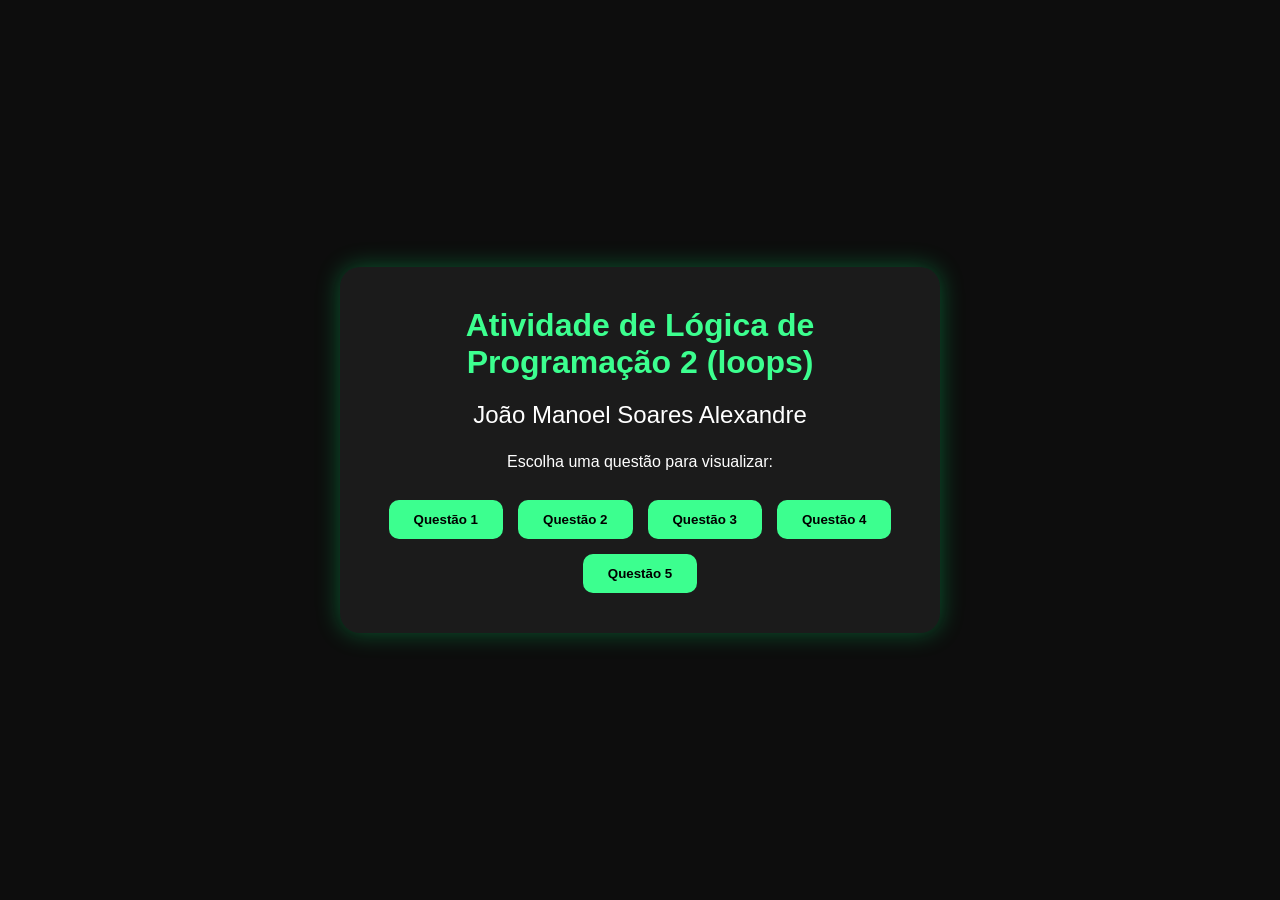
<file: index.html>
<!DOCTYPE html>
<html lang="pt-BR">
<head>
    <meta charset="UTF-8">
    <title>Atividade de Lógica 2</title>
    <link rel="stylesheet" href="style.css">
</head>
<body>

<div class="container">

    <h1>Atividade de Lógica de Programação 2 (loops)</h1>

    <h2>João Manoel Soares Alexandre</h2>

    <p class="pergunta">
        Escolha uma questão para visualizar:
    </p>

    <div class="menu">
        <a href="questoes/q1.html"><button>Questão 1</button></a>
        <a href="questoes/q2.html"><button>Questão 2</button></a>
        <a href="questoes/q3.html"><button>Questão 3</button></a>
        <a href="questoes/q4.html"><button>Questão 4</button></a>
        <a href="questoes/q5.html"><button>Questão 5</button></a>
    </div>

</div>

</body>
</html>
</file>
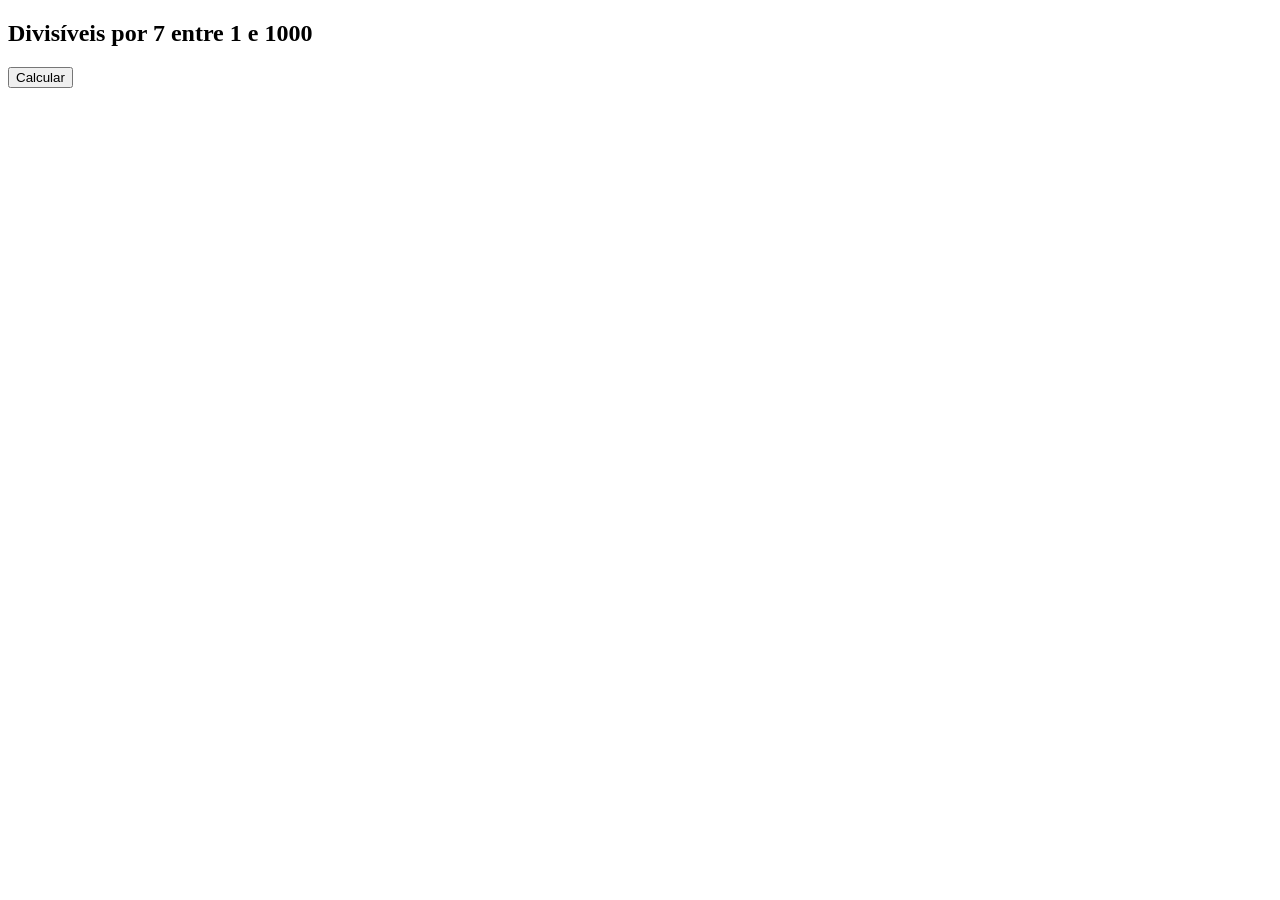
<file: q1.html>
<!DOCTYPE html>
<html lang="pt-BR">
<head>
    <meta charset="UTF-8">
    <title>Questão 1</title>
</head>
<body>

    <h2>Divisíveis por 7 entre 1 e 1000</h2>

    <button onclick="contarDivisiveis()">
        Calcular
    </button>

    <div id="resultado"></div>

    <script src="q1.js"></script>

</body>
</html>
</file>
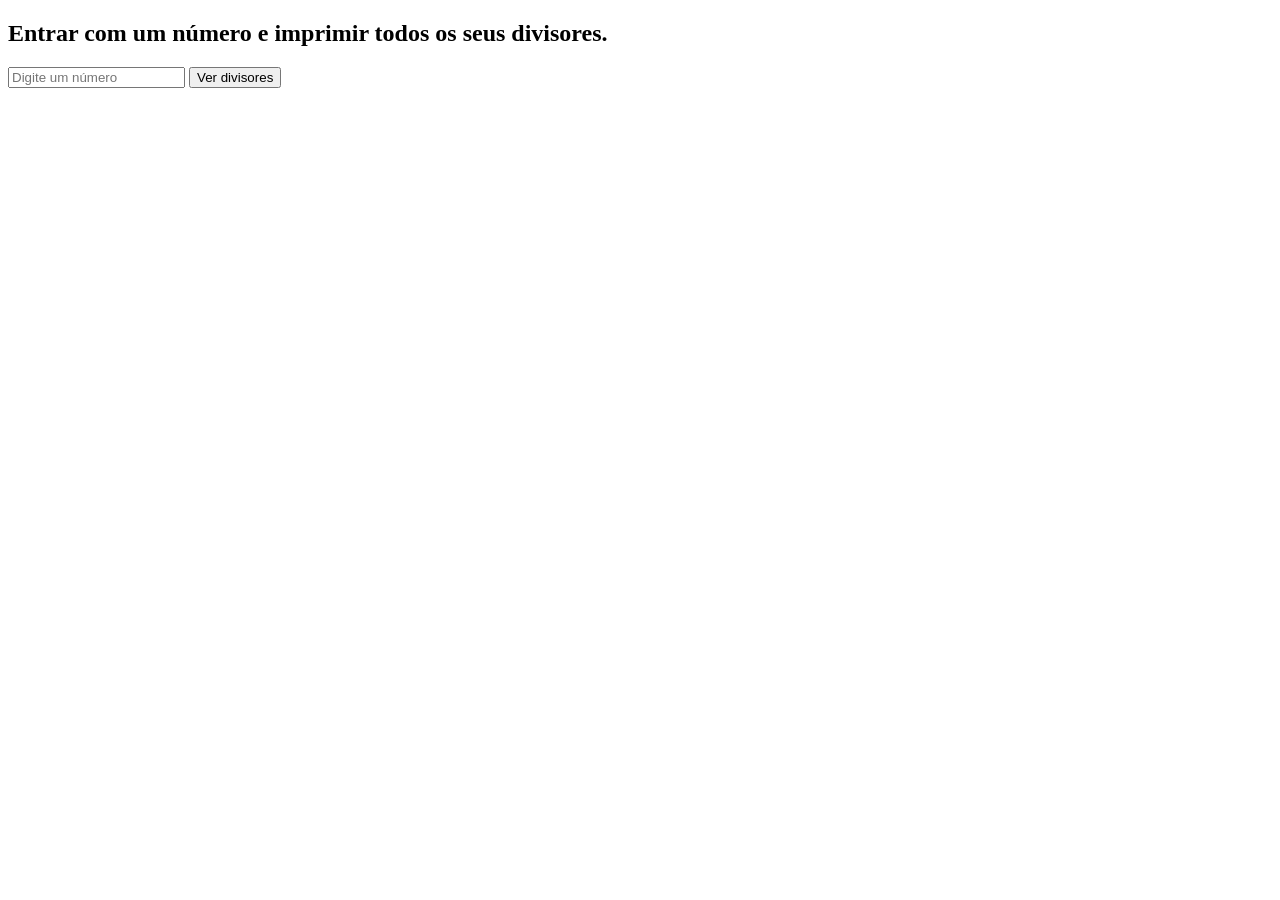
<file: q2.html>
<!DOCTYPE html>
<html lang="pt-BR">
<head>
    <meta charset="UTF-8">
    <title>Questão 2</title>
</head>
<body>

    <h2>Entrar com um número e imprimir todos os seus divisores.</h2>

<input type="number" id="numero" placeholder="Digite um número">
<button onclick="mostrarDivisores()">
    Ver divisores
</button>

<div id="resultado"></div>

<script src="q2.js"></script>
</file>
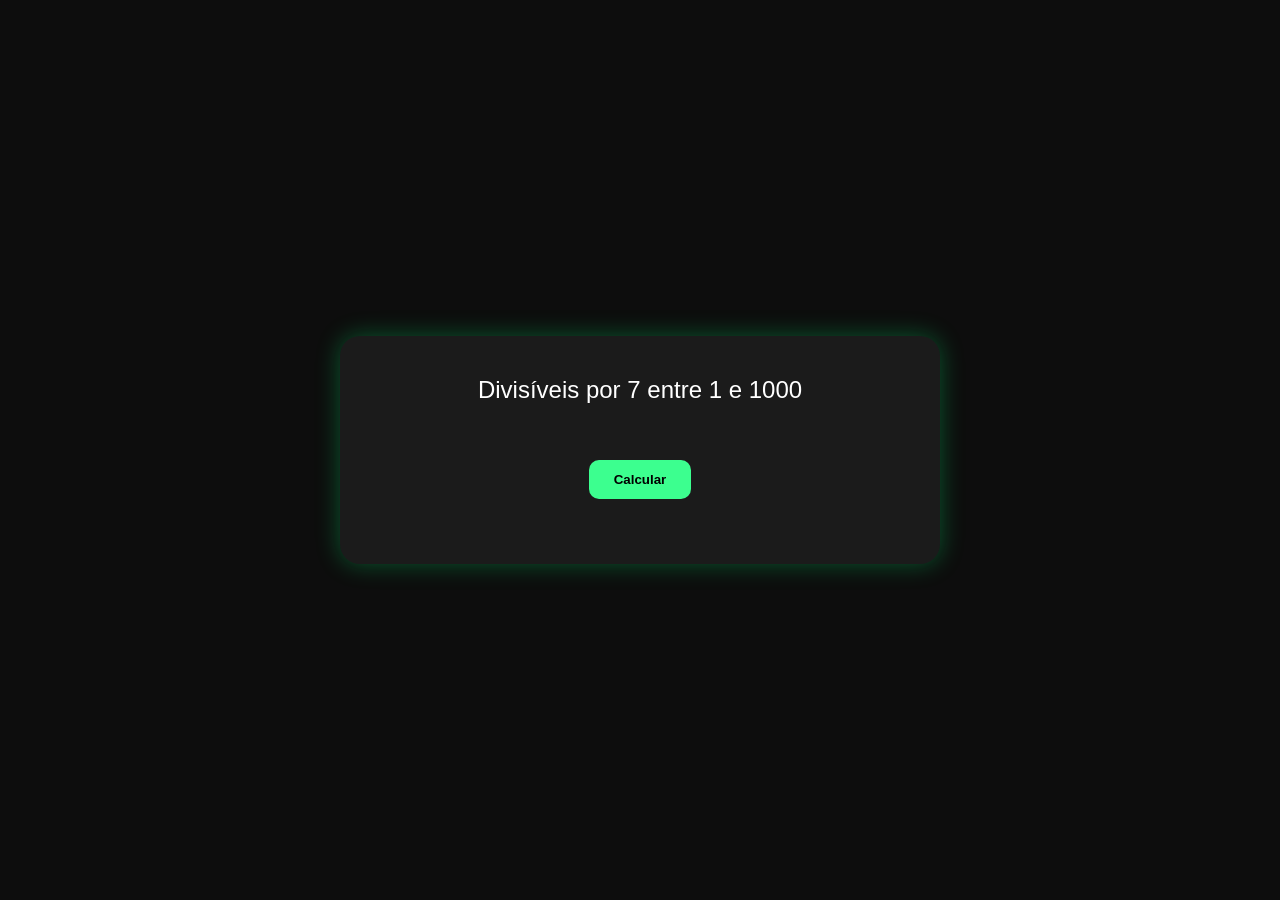
<file: questoes/q1.html>
<!DOCTYPE html>
<html lang="pt-BR">
<head>
    <meta charset="UTF-8">
    <title>Questão 1</title>

    <link rel="stylesheet" href="../style.css">
</head>
<body>
<div class="container">
    <h2>Divisíveis por 7 entre 1 e 1000</h2>

    <br><br>

    <button onclick="contarDivisiveis()">
        Calcular
    </button>

    <div id="resultado"></div>
    
</div>
    <script src="q1.js"></script>

</body>
</html>
</file>
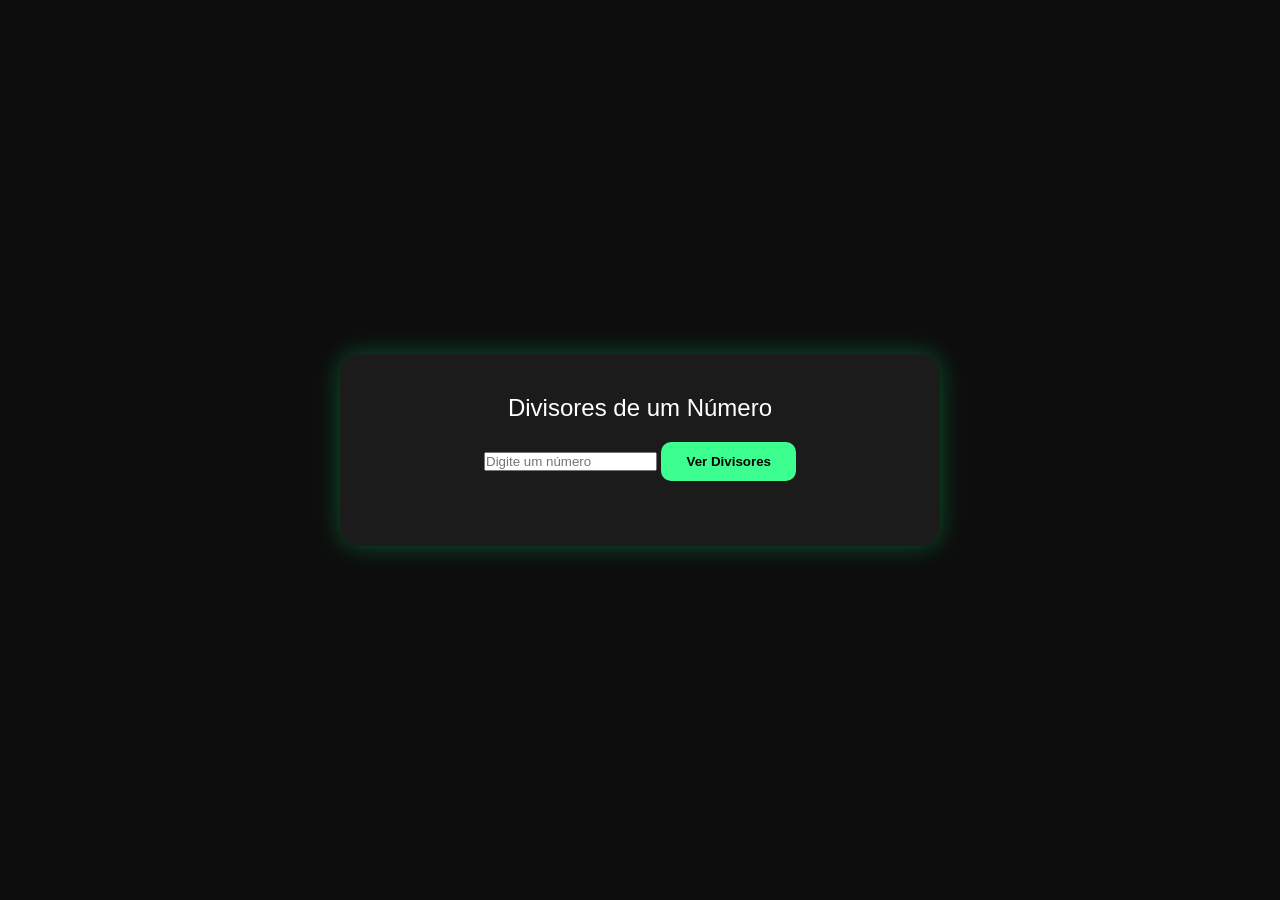
<file: questoes/q2.html>
<!DOCTYPE html>
<html lang="pt-BR">
<head>
    <meta charset="UTF-8">
    <meta name="viewport" content="width=device-width, initial-scale=1.0">
    <title>Questão 2</title>

    <link rel="stylesheet" href="../style.css">
</head>
<body>

    <div class="container">

        <h2>Divisores de um Número</h2>

        <input type="number" id="numero" placeholder="Digite um número">

        <button onclick="mostrarDivisores()">
            Ver Divisores
        </button>

        <div id="resultado"></div>

    </div>

    <script src="q2.js"></script>

</body>
</html>
</file>
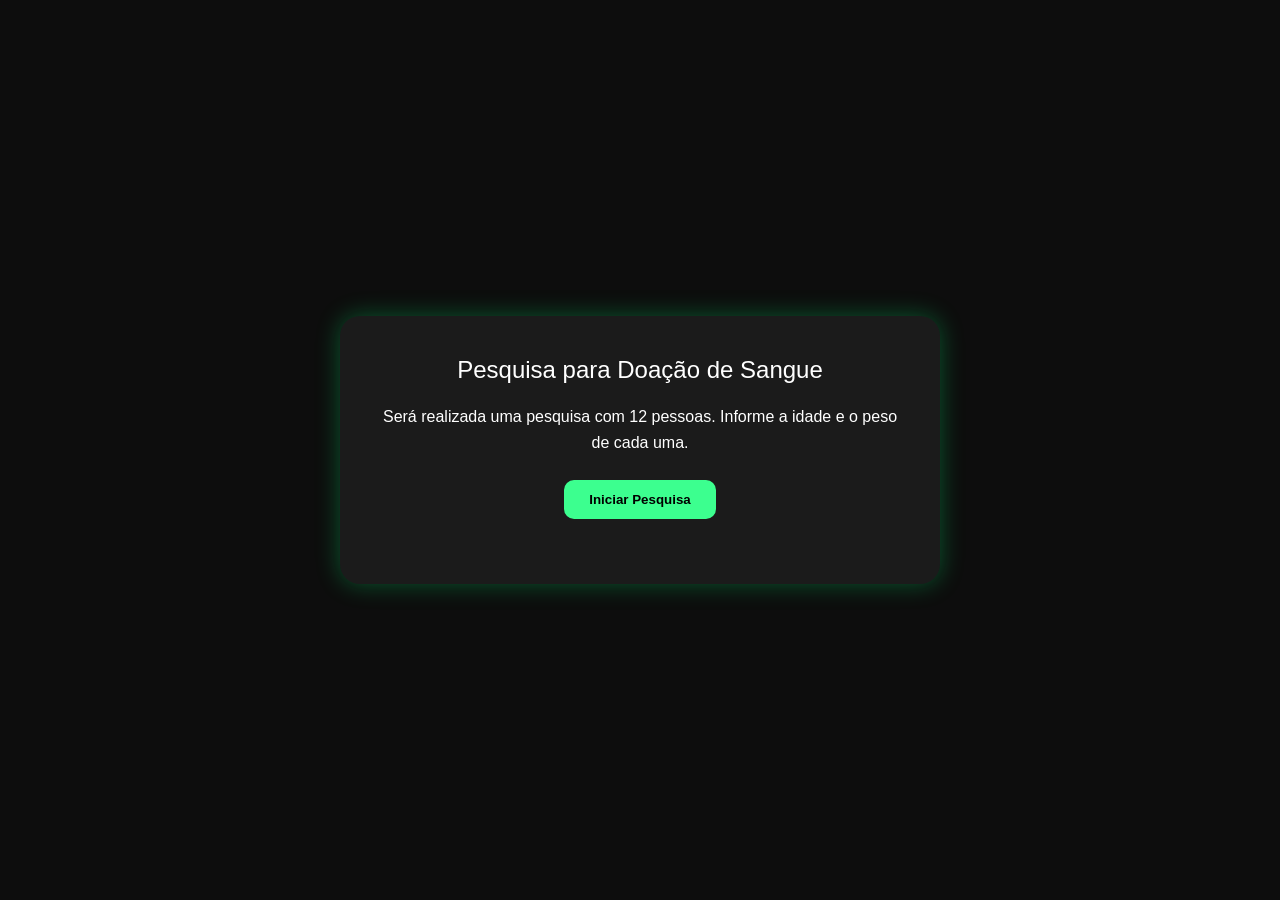
<file: questoes/q3.html>
<!DOCTYPE html>
<html lang="pt-BR">
<head>
    <meta charset="UTF-8">
    <meta name="viewport" content="width=device-width, initial-scale=1.0">
    <title>Questão 3</title>

    <link rel="stylesheet" href="../style.css">
</head>
<body>

    <div class="container">

        <h2>Pesquisa para Doação de Sangue</h2>

        <p class="pergunta">
            Será realizada uma pesquisa com 12 pessoas.
            Informe a idade e o peso de cada uma.
        </p>

        <button onclick="iniciarPesquisa()">
            Iniciar Pesquisa
        </button>

        <div id="resultado"></div>

    </div>

    <script src="q3.js"></script>

</body>
</html>
</file>
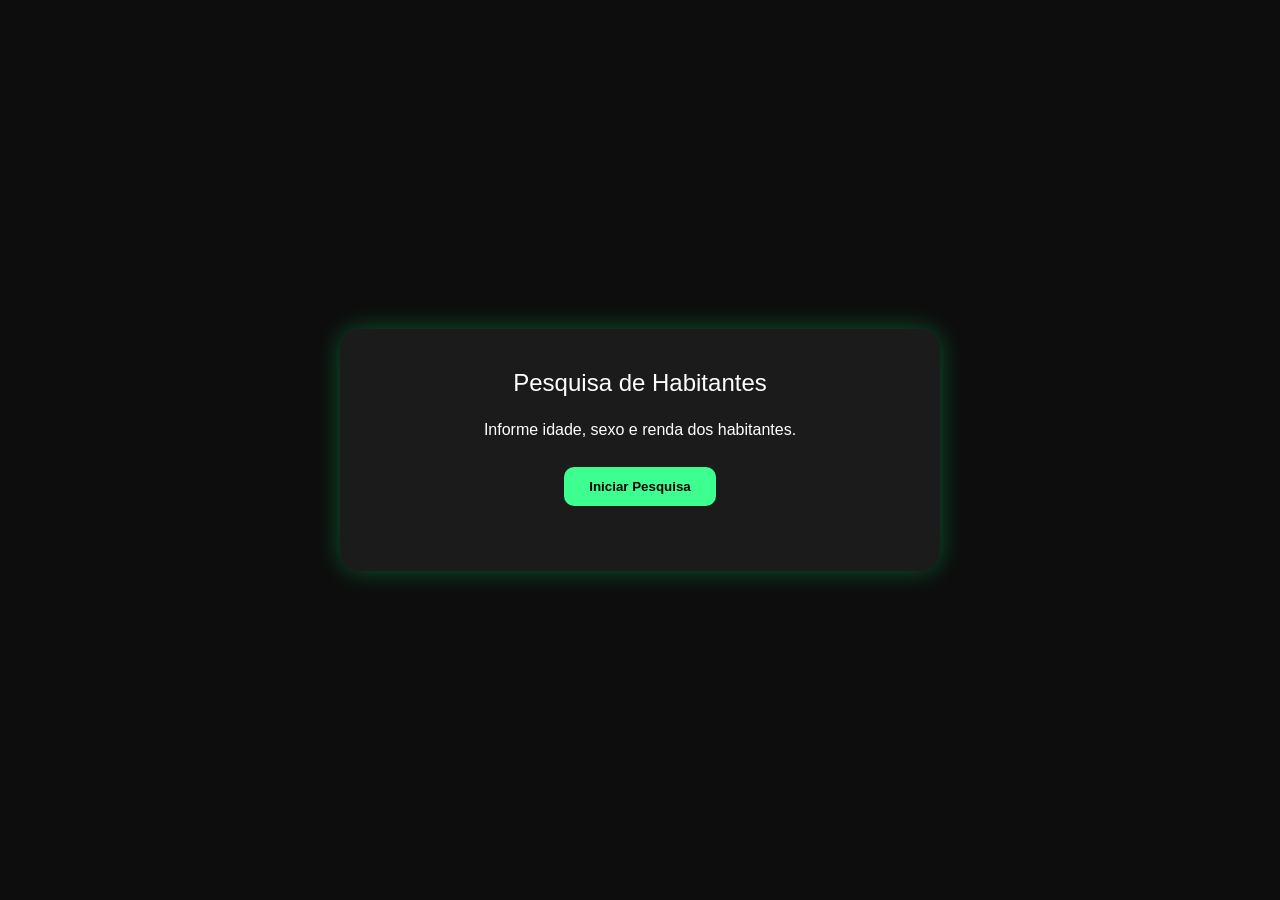
<file: questoes/q5.html>
<!DOCTYPE html>
<html lang="pt-BR">
<head>
    <meta charset="UTF-8">
    <meta name="viewport" content="width=device-width, initial-scale=1.0">
    <title>Questão 5</title>

    <link rel="stylesheet" href="../style.css">
</head>
<body>

    <div class="container">

        <h2>Pesquisa de Habitantes</h2>

        <p class="pergunta">
            Informe idade, sexo e renda dos habitantes.
        </p>

        <button onclick="pesquisaHabitantes()">
            Iniciar Pesquisa
        </button>

        <div id="resultado"></div>

    </div>

    <script src="q5.js"></script>

</body>
</html>
</file>
<file: style.css>
*{
    margin:0;
    padding:0;
    box-sizing:border-box;
    font-family:Arial, sans-serif;
}

body{
    background:#0d0d0d;
    color:white;
    display:flex;
    justify-content:center;
    align-items:center;
    height:100vh;
}

.container{
    width:600px;
    padding:40px;
    background:#1b1b1b;
    border-radius:20px;
    text-align:center;
    box-shadow:0 0 25px rgba(0,255,120,.3);
}

h1{
    color:#3cff8f;
    margin-bottom:20px;
}

.pergunta{
    margin-bottom:25px;
    line-height:1.6;
}

button{
    padding:12px 25px;
    border:none;
    border-radius:10px;
    background:#3cff8f;
    color:black;
    font-weight:bold;
    cursor:pointer;
}

button:hover{
    transform:scale(1.05);
}

#resultado{
    margin-top:25px;
    font-size:18px;
}
h2{
    color:#ffffff;
    margin-bottom:20px;
    font-weight:400;
}

.menu{
    display:flex;
    flex-wrap:wrap;
    gap:15px;
    justify-content:center;
    margin-top:20px;
}

button{
    padding:12px 25px;
    border:none;
    border-radius:10px;
    background:#3cff8f;
    color:black;
    font-weight:bold;
    cursor:pointer;
    transition:.3s;
}

button:hover{
    transform:scale(1.05);
    box-shadow:0 0 15px #3cff8f;

}
table{
    width: 80%;
    margin: 20px auto;
    border-collapse: collapse;
    border-radius: 10px;
    overflow: hidden;
}

th{
    background: #3cff8f;
    color: black;
    padding: 12px;
}

td{
    padding: 10px;
    border: 1px solid #3cff8f;
    text-align: center;

}
</file>
